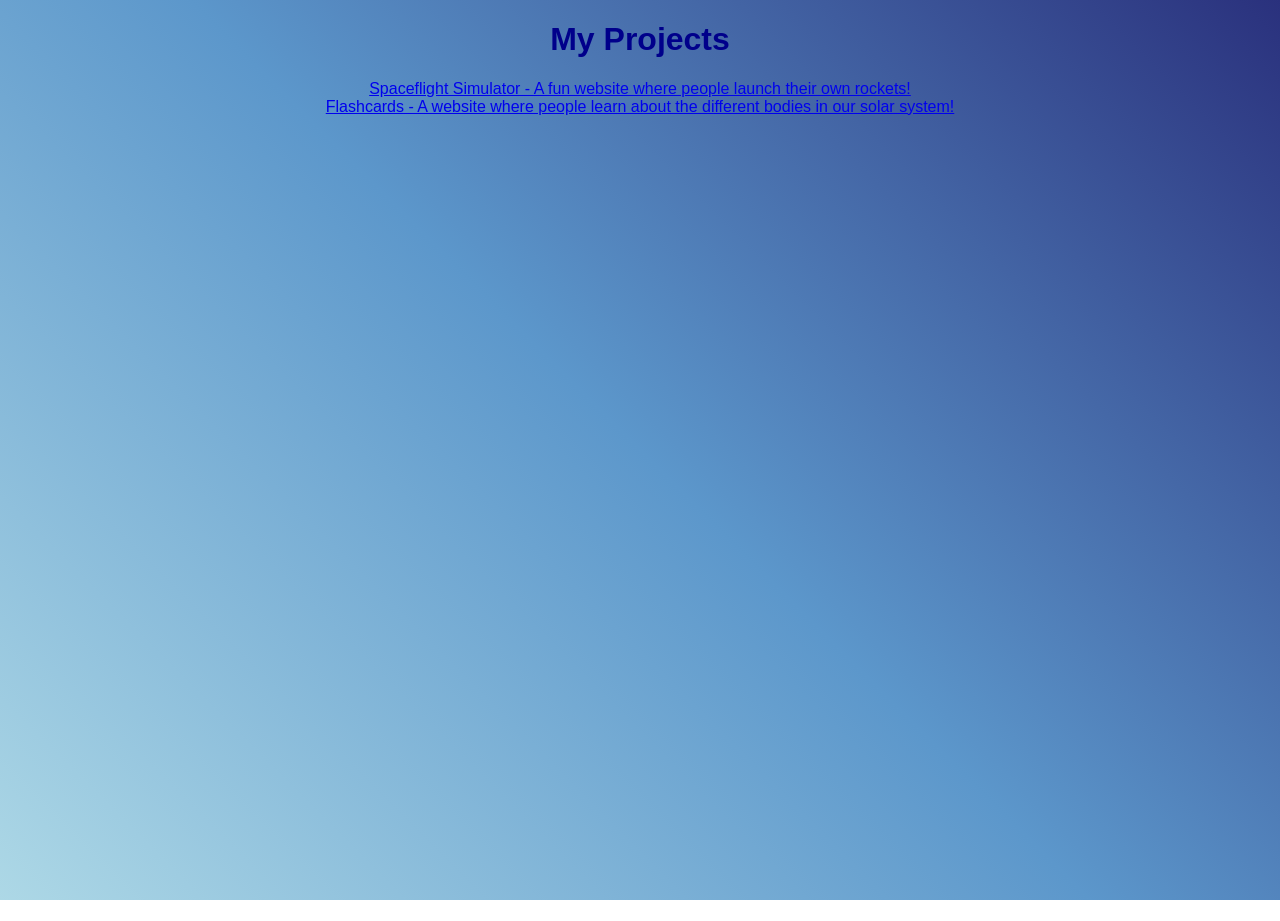
<file: projects.html>
<!DOCTYPE html>
<html>
    <head>
        <link rel="stylesheet" href="style.css">
        <link rel="icon" type="image/x-icon" href="favicon.png">
        <title>My Projects</title>
    </head>
    <body>
        <h1>My Projects</h1>
        <a href="https://github.com/AstronautAG/spaceflight-simulator">Spaceflight Simulator - A fun website where people launch their own rockets!</a> <br>
        <a href="https://github.com/AstronautAG/planets-cards">Flashcards - A website where people learn about the different bodies in our solar system! </a>
    </body>
</html>
</file>
<file: style.css>
:root{ 
    --light-col: #d4f1ff;
    --dark-col: #290af3;
}

html {
    height: 100%;
}

body {
    min-height: 100%;
    text-align: center;
    font-family: 'Segoe UI', Tahoma, Geneva, Verdana, sans-serif;
    color : darkblue;
    background-image: linear-gradient(45deg, lightblue, rgb(92, 151, 203), rgb(42, 49, 125));
    background-attachment: fixed;
    
}


header {
    text-align: right;
    background-color: var(--light-col);
    vertical-align: top;
    color: var(--dark-col);

}

footer {
    text-align: center;
    border: solid 3px rgb(0, 198, 255);
    margin: 80px;
    padding: 20px;
}

.grid {
    display: grid;
    grid-template-areas: 
    "a c"
    "b d";
    gap: 10px;
    margin: 30px;
    background-color: var(--header-col);
}

.one {
    grid-area: a;
    background-color: beige;
    color: brown;
}

.two {
    grid-area: b;
    background-color: lightgreen;
    color: darkgreen;
}

.three {
    grid-area: c;
    background-color: rgb(146, 96, 146);
    color: purple;
}

.four {
    grid-area: d;
    background-color: lightblue;
    color: darkblue;
}

.box {
    padding: 30px;
    justify-content: center;
    align-items: center;
}






 /*At least 1 container - done
1 use of margins 
1 use of padding
1 use of vareiables - done
At least two uses of the following:
Grids - done
Gradients - done
Animations
Flexboxes*/


.heading {
    background-color: rgb(106, 184, 240);
}

body.dark .one,
body.dark .two,
body.dark .three,
body.dark .four {
    background-color: #333;
    color: white;
}

body.dark .heading {
    background-color: #222;
}

body.dark header {
    background-color: #111;
    color: white;
}

button {
    border: none;
    border-radius: 25px;
    padding: 2px;
    width: 20px;
    background:rgb(0, 198, 255);
    font-size: 25;
}

button:hover {
    background:rgb(42, 49, 125);
}
</file>
